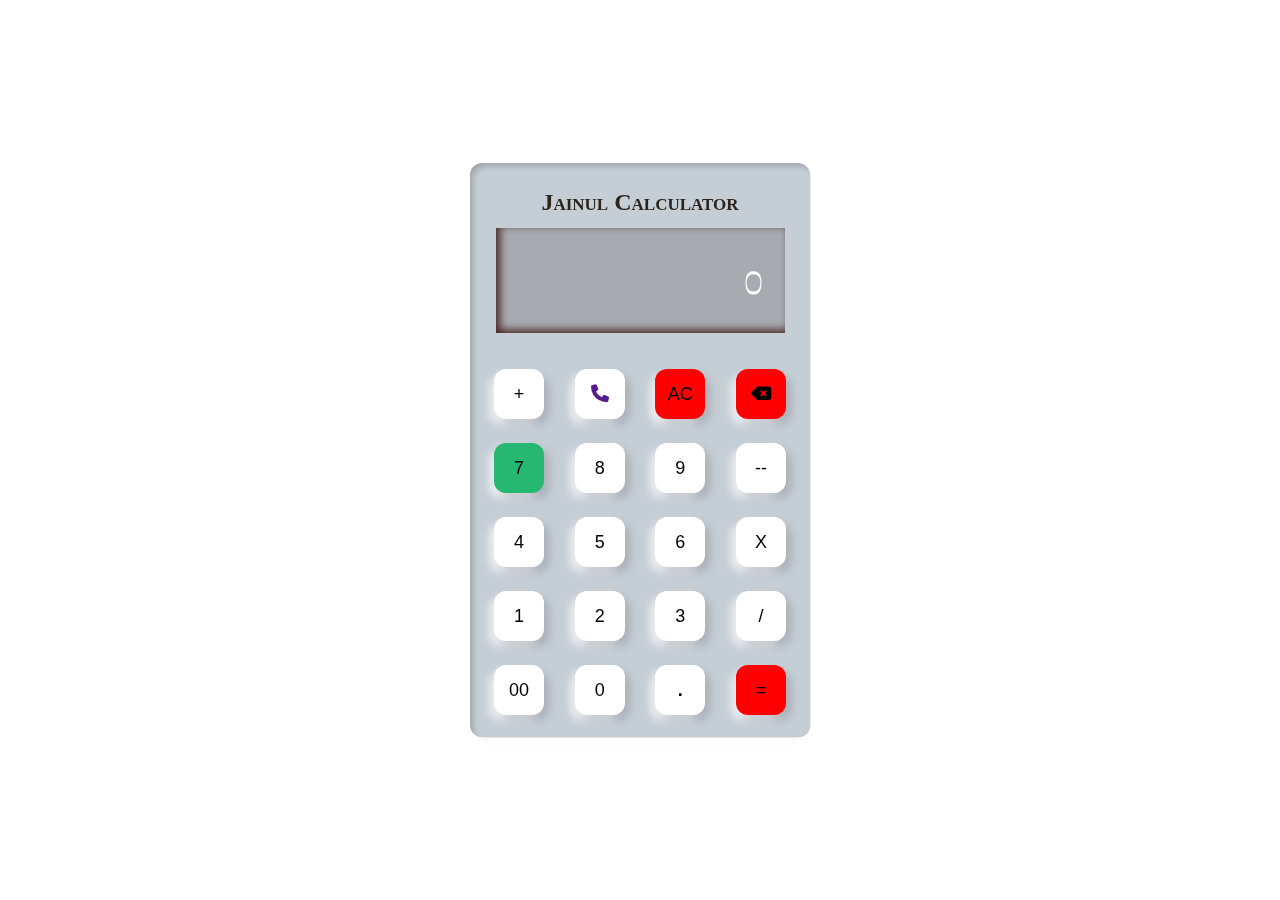
<file: index.html>
<!DOCTYPE html>
<html lang="en">
<head>
    <meta charset="UTF-8">
    <meta name="viewport" content="width=device-width, initial-scale=1.0">
    <title>Calculator</title>
    <link rel="stylesheet" href="calcu.css">
    <link rel="stylesheet" href="https://cdnjs.cloudflare.com/ajax/libs/font-awesome/6.5.1/css/all.min.css">
 
<body>
<!-- <div class="row"> -->
    <div class="calcuatorBox">
       <h2>Jainul Calculator</h2>
<input type="text" class="display" placeholder="0" readonly>   <!-- disabled -->
    <div class="buttonList">
        <div class="digit">
            <button class="btn btnIn btnPlus" type="button" value="+">+</button>
            <button class="btn  btnCall" type="button"><a href=""><i class="fa-solid fa-phone"></i></a></button>
            <button class="btn btnAC" type="button">AC</button>
            <button class="btn btnDel" type="button" ><i class="fa-solid fa-delete-left"></i></button>

      
            <button class="btn btnIn btn7" type="button"  value="7">7</button>
            <button class="btn btnIn btn8" type="button" value="8">8</button>
            <button class="btn btnIn btn9" type="button" value="9">9</button>
            <button class="btn btnIn btnMines" type="button" value="-">--</button>

            <button class="btn btnIn btn4" type="button" value="4">4</button>
            <button class="btn  btnIn btn5" type="button" value="5">5</button>
            <button class="btn btnIn btn6" type="button" value="6">6</button>
            <button class="btn btnIn btnMulti" type="button" value="*">X</button>

            <button class="btn btnIn btn1" type="button" value="1">1</button>
            <button class="btn btnIn btn2" type="button" value="2">2</button>
            <button class="btn btnIn btn3" type="button" value="3">3</button>
            <button class="btn btnIn btnDive" type="button" value="/">/</button>

            <button class="btn btnIn btnDblZero" type="button" value="00">00</button>
            <button class="btn btnIn btnZero" type="button" value="0">0</button>
            <button class="btn btnIn btnPoint" type="button" value="."><b>.</b></button>
           <button class="btn btnEqual" type="button" value="=">=</button>

        </div> 
    </div>
    </div>
<!-- </div> -->


    <script src="calcu.js"></script>
</body>
</html>
</file>
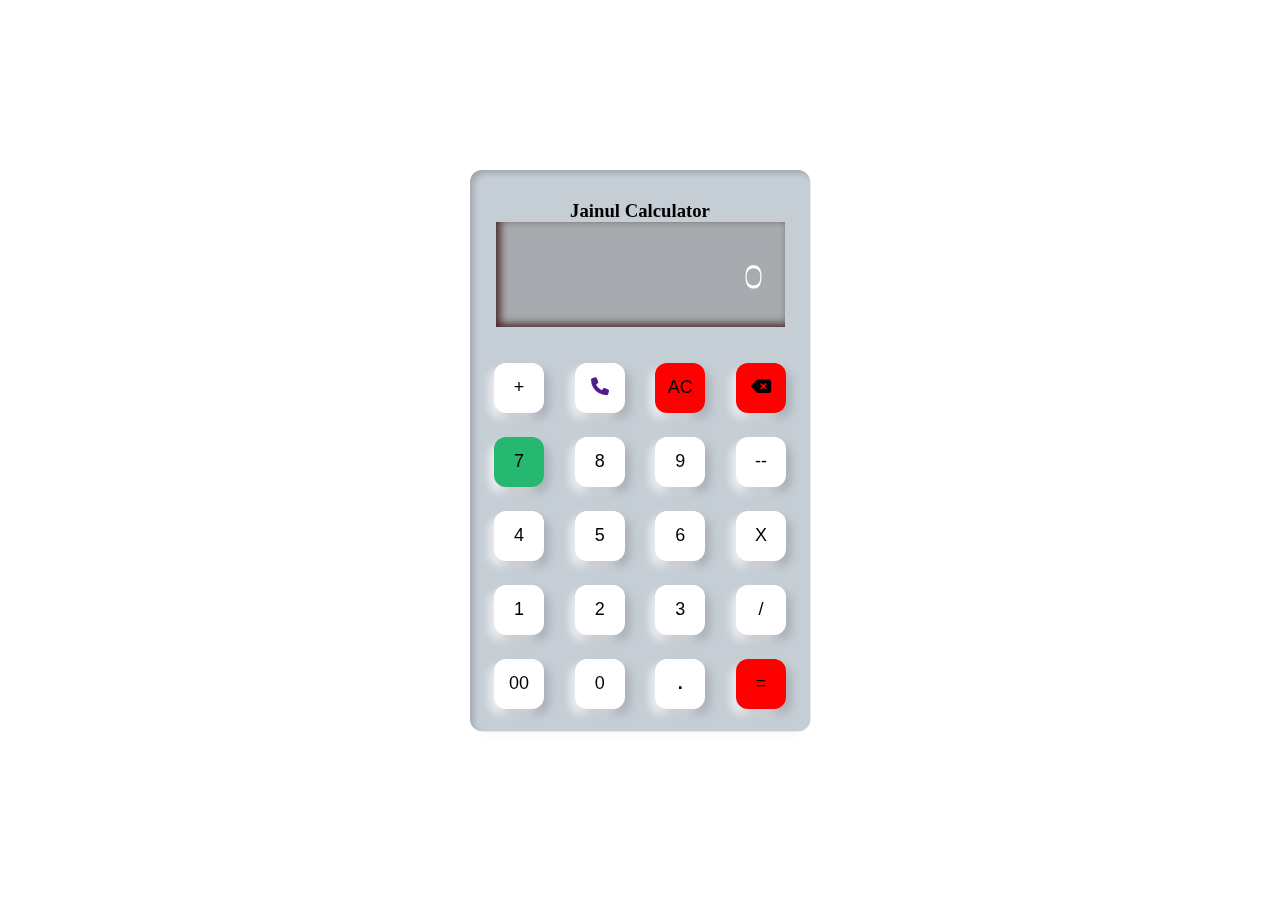
<file: calculator.html>
<!DOCTYPE html>
<html lang="en">
<head>
    <meta charset="UTF-8">
    <meta name="viewport" content="width=device-width, initial-scale=1.0">
    <title>Calculator</title>
    <link rel="stylesheet" href="calcu.css">
    <link rel="stylesheet" href="https://cdnjs.cloudflare.com/ajax/libs/font-awesome/6.5.1/css/all.min.css">
 
<body>
<!-- <div class="row"> -->
    <div class="calcuatorBox">
       <h3>Jainul Calculator</h3>
<input type="text" class="display" placeholder="0" readonly>   <!-- disabled -->
    <div class="buttonList">
        <div class="digit">
            <button class="btn btnIn btnPlus" type="button" value="+">+</button>
            <button class="btn  btnCall" type="button"><a href=""><i class="fa-solid fa-phone"></i></a></button>
            <button class="btn btnAC" type="button">AC</button>
            <button class="btn btnDel" type="button" ><i class="fa-solid fa-delete-left"></i></button>

      
            <button class="btn btnIn btn7" type="button"  value="7">7</button>
            <button class="btn btnIn btn8" type="button" value="8">8</button>
            <button class="btn btnIn btn9" type="button" value="9">9</button>
            <button class="btn btnIn btnMines" type="button" value="-">--</button>

            <button class="btn btnIn btn4" type="button" value="4">4</button>
            <button class="btn  btnIn btn5" type="button" value="5">5</button>
            <button class="btn btnIn btn6" type="button" value="6">6</button>
            <button class="btn btnIn btnMulti" type="button" value="*">X</button>

            <button class="btn btnIn btn1" type="button" value="1">1</button>
            <button class="btn btnIn btn2" type="button" value="2">2</button>
            <button class="btn btnIn btn3" type="button" value="3">3</button>
            <button class="btn btnIn btnDive" type="button" value="/">/</button>

            <button class="btn btnIn btnDblZero" type="button" value="00">00</button>
            <button class="btn btnIn btnZero" type="button" value="0">0</button>
            <button class="btn btnIn btnPoint" type="button" value="."><b>.</b></button>
           <button class="btn btnEqual" type="button" value="=">=</button>

        </div> 
    </div>
    </div>
<!-- </div> -->


    <script src="calcu.js"></script>
</body>
</html>
</file>
<file: calcu.css>
@import url('https://fonts.googleapis.com/css2?family=Ojuju:wght@200..800&family=Poppins:ital,wght@0,100;0,200;0,300;0,400;0,500;0,600;0,700;0,800;0,900;1,100;1,200;1,300;1,400;1,500;1,600;1,700;1,800;1,900&display=swap');
*{
    padding: 0;
    margin: 0;
    box-sizing: border-box;
    
}

body{
    background-image: url('https://www.involve.me/img/containers/assets/blog/website-price-calculator/website-price-calculatorL.png/6779c58a451d1979089c4d2e1ef9518c.png');
    width: 100%;
    height: 100vh;
    background-repeat: no-repeat;
    background-size: cover;
    text-align: center;
    display: flex;
    justify-content: center;
    align-items: center;
   
}
::placeholder{
    color: white;
}

.calcuatorBox{
    width: 340px;
    height: auto; 
    background-color: #c5cdd5;
    padding-top: 30px;
    border-radius: 12px;
    backdrop-filter: blur(6px);
    box-shadow: inset 4px 4px 6px -1px rgba(0, 0, 0, 0.2),
    -4px -4px 6px -1px rgba(255, 255, 255, 0.7),
    -0.5px -0.5px 0px rgba(255, 255, 255, 1),
    0.5px 0.5px 0px rgba(0, 0, 0, 0.15), 0px 12px 10px -10px rgba(0, 0, 0, 0.05);
}
h2{
    color: rgb(43, 37, 30);
   margin-top:  -16px;
   padding: 12px;
   font-variant: small-caps;
}
.display{
    padding: 30px 22px;
    width: 85%;
    border: none;
    text-align: right;
    font-size: 32px;
    color: aliceblue;
    font-family: "Ojuju", sans-serif;
    font-optical-sizing: auto;
    font-weight: 500;
    background-color: rgba(128, 128, 128, 0.444);
    font-style: normal;
    box-shadow: inset 4px -3px 8px 0px #462323;
    outline: none;
}
.buttonList{
padding-top: 14px;
}
.btn{
    /* padding: 15px; */
    width: 50px;
    height: 50px;
    border-radius: 12px;
    margin: 12px;
    text-align: center;
    border: none;
    /* background-color: rgba(8, 180, 94, 0.843); */
    background-color: white;
    font-size: 18px;
    color: black;
    /* box-shadow: inset 2px 1px 1px 2px #b19f9f ; */
    box-shadow: 6px 6px 10px -1px rgba(0, 0, 0, 0.15),
    -6px 6px 10px -1px rgba(255, 255, 255, 0.7);
}
.btn:hover{
    background-color: rgba(236, 236, 37, 0.749);
    cursor: pointer;
}
.digit{
    display: flex;
    justify-content: space-between;
    align-items: center;
    flex-wrap: wrap;
    padding: 10px 12px;
    text-align: right;
    text-align: center;

}
.btnEqual,.btnPer,.btnAC,.btnDel{
    background-color: red;
}
.btn7{
    background-color: rgba(8, 180, 94, 0.843);

}
.btnCall{
    color: green;
}
/* .btnEqual,.btnPer,.btnPlus,.btnAC,.btnDel,.btnMines,.btnMulti,.btnDive{
    background-color: red;
} */
</file>
